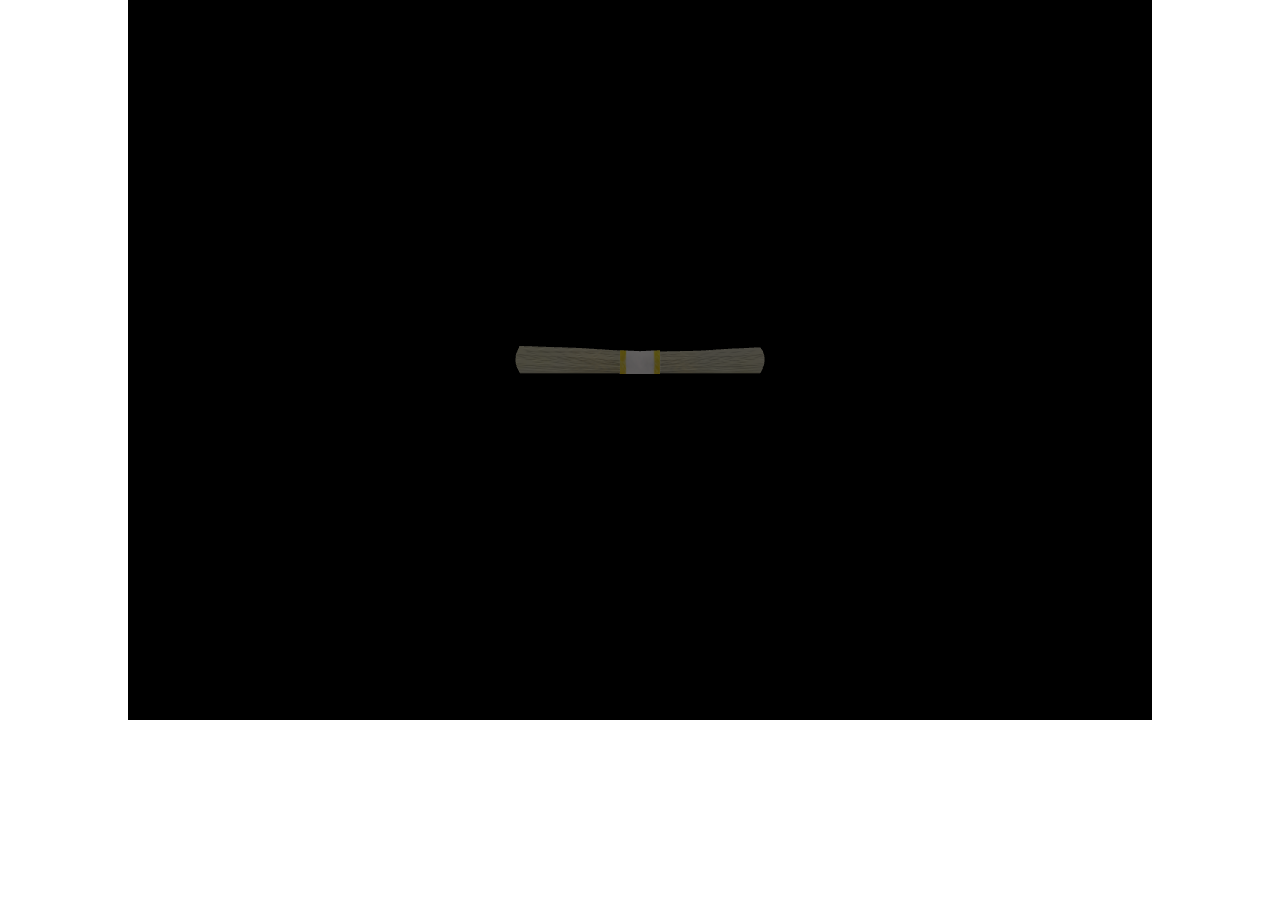
<file: test.html>
<!DOCTYPE html>
<html lang="en">
	<head>
		<title>three.js webgl - OBJLoader + MTLLoader</title>
		<meta charset="utf-8">
		<meta name="viewport" content="width=device-width, user-scalable=no, minimum-scale=1.0, maximum-scale=1.0">
		
		<style>
			body {
				font-family: Monospace;
				background-color: #fff;
				color: #fff;
				margin: 0px;
            }

            #myCanvas{
                width: 80%;
                margin-left: 10%;
            }
            p{
                color: black;
            }
		</style>
	</head>

	<body>

		<div id="container">
		<canvas id="myCanvas"></canvas>

		<script src="js/three.js"></script>

<!--		<script src="js/DDSLoader.js"></script>-->
		<script src="js/MTLLoader.js"></script>
		<script src="js/OBJLoader.js"></script>

		<script src="js/Detector.js"></script>
		<script src="js/stats.min.js"></script>
		<script src="js/OrbitControls.js"></script>

		<script>
            
            if ( ! Detector.webgl ) Detector.addGetWebGLMessage();

//			var container, stats;

			var camera, scene, renderer, controls;

			var mouseX = 0, mouseY = 0;

			var windowHalfX = window.innerWidth / 2;
			var windowHalfY = window.innerHeight / 2;


			init();
			animate();


			function init() {

//				container = document.getElementById( "container" );
//				document.body.appendChild( container );

				camera = new THREE.PerspectiveCamera( 5, window.innerWidth / window.innerHeight, 1, 2000 );
				camera.position.z = 5;

                
                

				// scene

				scene = new THREE.Scene();

				var ambientLight = new THREE.AmbientLight( 0xcccccc, 0.8 );
				scene.add( ambientLight );

//				var pointLight = new THREE.PointLight( 0xffffff, 0.8 );
//				camera.add( pointLight );
//				scene.add( camera );

				// model

				var onProgress = function ( xhr ) {

					if ( xhr.lengthComputable ) {

						var percentComplete = xhr.loaded / xhr.total * 100;
						console.log( Math.round( percentComplete, 2 ) + '% downloaded' );

					}

				};

				var onError = function ( xhr ) { };

//				THREE.Loader.Handlers.add( /\.dds$/i, new THREE.DDSLoader() );

                
                var objtest = new THREE.MTLLoader()
					.setPath( 'money/' )
					.load( 'test.mtl', function ( materials ) {

						materials.preload();

						new THREE.OBJLoader()
							.setMaterials( materials )
							.setPath( 'money/' )
							.load( 'test.obj', function ( object ) {

					            object.position.y = 0;
								scene.add( object );

							}, onProgress, onError );
                        var mesh = new THREE.Mesh (object, material);
                        mesh.update


					} );
                
                
                
				//

				renderer = new THREE.WebGLRenderer({canvas: document.getElementById('myCanvas'), antialias:true});
				renderer.setPixelRatio( window.devicePixelRatio );
				renderer.setSize( window.innerWidth*0.8, window.innerHeight*0.8 );
				container.appendChild( renderer.domElement );

                
//                document.addEventListener( 'mousewheel', onDocumentMouseWheel, false );

//				document.addEventListener( 'mousemove', onDocumentMouseMove, false );
                controls = new THREE.OrbitControls(camera, renderer.domElement);
                
                
                
                controls.enableDamping = true; // an animation loop is required when either damping or auto-rotation are enabled
				controls.dampingFactor = 0.25;
				controls.screenSpacePanning = false;
				controls.minDistance = 100;
				controls.maxDistance = 500
				controls.maxPolarAngle = Math.PI / 2;

				//

				window.addEventListener( 'resize', onWindowResize, false );

			}

//			function onWindowResize() {
//
//				windowHalfX = window.innerWidth / 2;
//				windowHalfY = window.innerHeight / 2;
//
//				camera.aspect = window.innerWidth / window.innerHeight;
//				camera.updateProjectionMatrix();
//
//				renderer.setSize( window.innerWidth, window.innerHeight );
//
//			}
//
//			function onDocumentMouseMove( event ) {
//
//				mouseX = ( event.clientX - windowHalfX ) / 2;
//				mouseY = ( event.clientY - windowHalfY ) / 2;
//
//			}

			//

			function animate() {

				window.requestAnimationFrame( animate );
                controls.update();
				render();

			}

			function render() {
//
//				camera.position.x += ( mouseX - camera.position.x ) * .05;
//				camera.position.y += ( - mouseY - camera.position.y ) * .05;
//
//				camera.lookAt( scene.position );

				renderer.render( scene, camera );
                controls.update();

			}
            
            function onWindowResize() {
				camera.aspect = window.innerWidth / window.innerHeight;
				camera.updateProjectionMatrix();
				renderer.setSize( window.innerWidth, window.innerHeight );
			}

		</script>
				</div>

	</body>
</html>
</file>
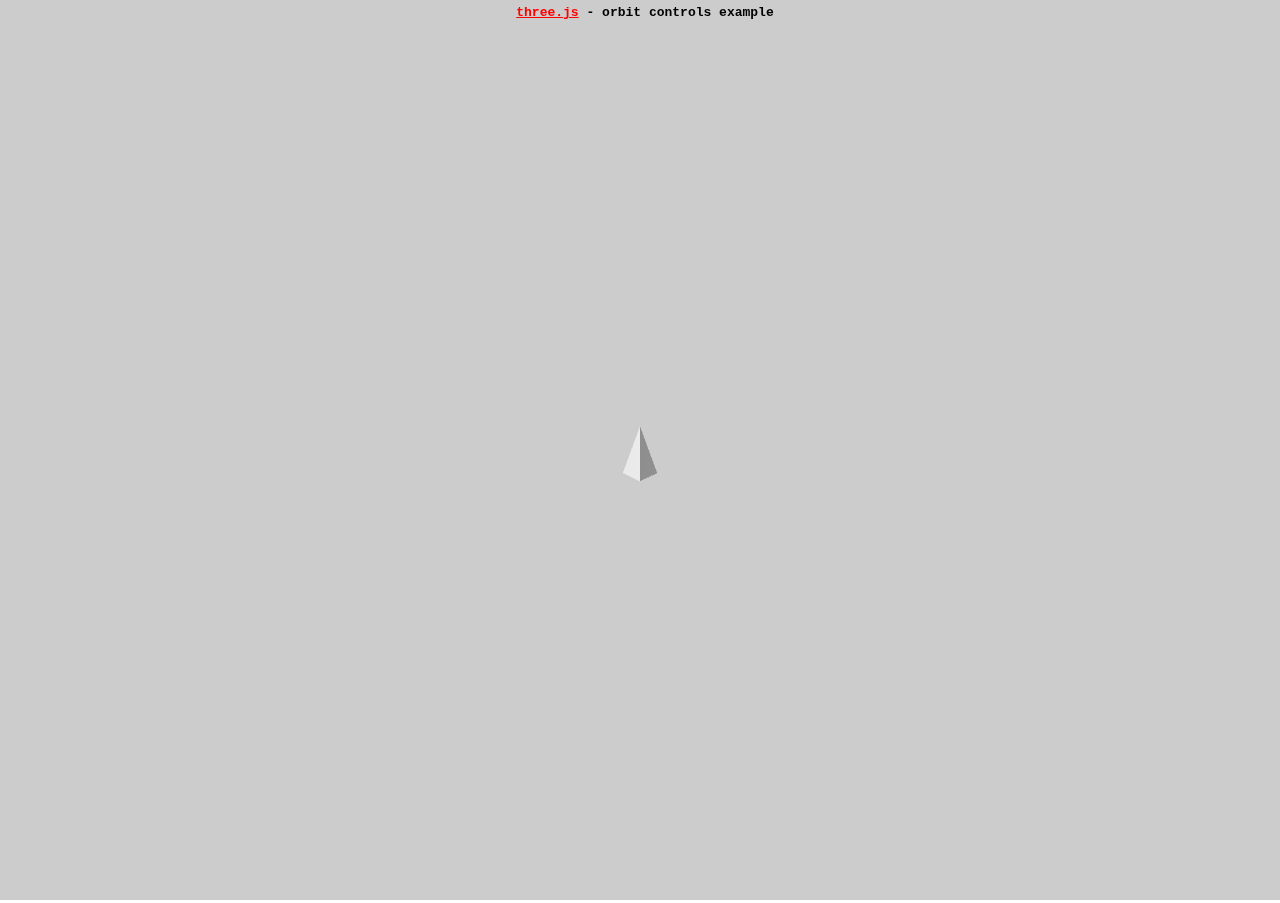
<file: test1.html>
<!DOCTYPE html>
<html lang="en">
	<head>
		<title>three.js webgl - orbit controls</title>
		<meta charset="utf-8">
		<meta name="viewport" content="width=device-width, user-scalable=no, minimum-scale=1.0, maximum-scale=1.0">
		<style>
			body {
				color: #000;
				font-family:Monospace;
				font-size:13px;
				text-align:center;
				font-weight: bold;

				background-color: #fff;
				margin: 0px;
				overflow: hidden;
			}

			#info {
				color:#000;
				position: absolute;
				top: 0px; width: 100%;
				padding: 5px;

			}

			a {
				color: red;
			}
		</style>
	</head>

	<body>
		<div id="info">
			<a href="http://threejs.org" target="_blank" rel="noopener">three.js</a> - orbit controls example
		</div>

		<script src="js/three.js"></script>
		<script src="js/OrbitControls.js"></script>
		<script src="js/Detector.js"></script>

		<script>

			if ( ! Detector.webgl ) Detector.addGetWebGLMessage();

			var camera, controls, scene, renderer;

			init();
			//render(); // remove when using next line for animation loop (requestAnimationFrame)
			animate();

			function init() {

				scene = new THREE.Scene();
				scene.background = new THREE.Color( 0xcccccc );
				scene.fog = new THREE.FogExp2( 0xcccccc, 0.002 );

				renderer = new THREE.WebGLRenderer( { antialias: true } );
				renderer.setPixelRatio( window.devicePixelRatio );
				renderer.setSize( window.innerWidth, window.innerHeight );
				document.body.appendChild( renderer.domElement );

				camera = new THREE.PerspectiveCamera( 60, window.innerWidth / window.innerHeight, 1, 1000 );
				camera.position.set( 400, 200, 0 );

				// controls

				controls = new THREE.OrbitControls( camera, renderer.domElement );

				//controls.addEventListener( 'change', render ); // call this only in static scenes (i.e., if there is no animation loop)

				controls.enableDamping = true; // an animation loop is required when either damping or auto-rotation are enabled
				controls.dampingFactor = 0.25;

				controls.screenSpacePanning = false;

				controls.minDistance = 10;
				controls.maxDistance = 1000

				controls.maxPolarAngle = Math.PI / 2;

				// world

				var geometry = new THREE.CylinderBufferGeometry( 0, 10, 30, 4, 1 );
				var material = new THREE.MeshPhongMaterial( { color: 0xffffff, flatShading: true } );
                



					var mesh = new THREE.Mesh( geometry, material );
					mesh.position.x = 0;
					mesh.position.y = 0;
					mesh.position.z = 0;
					mesh.updateMatrix();
					mesh.matrixAutoUpdate = false;
					scene.add( mesh );


				// lights

				var light = new THREE.DirectionalLight( 0xffffff );
				light.position.set( 1, 1, 1 );
				scene.add( light );

				var light = new THREE.DirectionalLight( 0x002288 );
				light.position.set( - 1, - 1, - 1 );
				scene.add( light );

				var light = new THREE.AmbientLight( 0x222222 );
				scene.add( light );

				//

				window.addEventListener( 'resize', onWindowResize, false );

			}

			function onWindowResize() {

				camera.aspect = window.innerWidth / window.innerHeight;
				camera.updateProjectionMatrix();

				renderer.setSize( window.innerWidth, window.innerHeight );

			}

			function animate() {

				requestAnimationFrame( animate );

				controls.update(); // only required if controls.enableDamping = true, or if controls.autoRotate = true

				render();

			}

			function render() {

				renderer.render( scene, camera );

			}

		</script>

	</body>
</html>
</file>
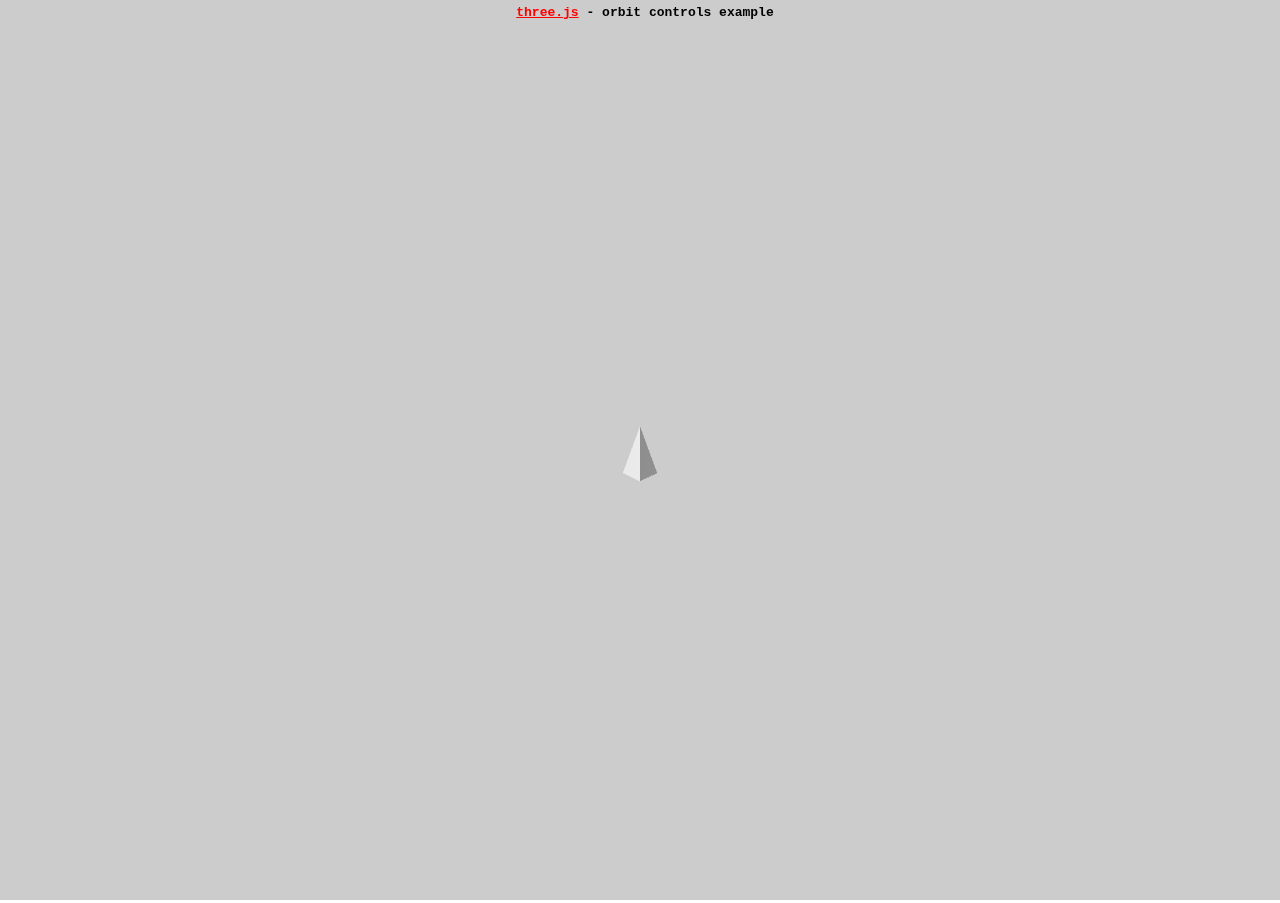
<file: test2.html>
<!DOCTYPE html>
<html lang="en">
	<head>
		<title>three.js webgl - orbit controls</title>
		<meta charset="utf-8">
		<meta name="viewport" content="width=device-width, user-scalable=no, minimum-scale=1.0, maximum-scale=1.0">
		<style>
			body {
				color: #000;
				font-family:Monospace;
				font-size:13px;
				text-align:center;
				font-weight: bold;
				background-color: #fff;
				margin: 0px;
				overflow: hidden;
			}
			#info {
				color:#000;
				position: absolute;
				top: 0px; width: 100%;
				padding: 5px;
			}
			a {
				color: red;
			}
		</style>
	</head>

	<body>
		<div id="info">
			<a href="http://threejs.org" target="_blank" rel="noopener">three.js</a> - orbit controls example
		</div>

		<script src="js/three.js"></script>
		<script src="js/MTLLoader.js"></script>
		<script src="js/OBJLoader.js"></script>
		<script src="js/stats.min.js"></script>
		<script src="js/OrbitControls.js"></script>
		<script src="js/Detector.js"></script>

		<script>
			if ( ! Detector.webgl ) Detector.addGetWebGLMessage();
			var camera, controls, scene, renderer;
			init();
			//render(); // remove when using next line for animation loop (requestAnimationFrame)
			animate();
			function init() {
				scene = new THREE.Scene();
				scene.background = new THREE.Color( 0xcccccc );
				scene.fog = new THREE.FogExp2( 0xcccccc, 0.002 );
				renderer = new THREE.WebGLRenderer( { antialias: true } );
				renderer.setPixelRatio( window.devicePixelRatio );
				renderer.setSize( window.innerWidth, window.innerHeight );
				document.body.appendChild( renderer.domElement );
				camera = new THREE.PerspectiveCamera( 60, window.innerWidth / window.innerHeight, 1, 1000 );
				camera.position.set( 400, 200, 0 );
				// controls
				controls = new THREE.OrbitControls( camera, renderer.domElement );
				//controls.addEventListener( 'change', render ); // call this only in static scenes (i.e., if there is no animation loop)
				controls.enableDamping = true; // an animation loop is required when either damping or auto-rotation are enabled
				controls.dampingFactor = 0.25;
				controls.screenSpacePanning = false;
				controls.minDistance = 100;
				controls.maxDistance = 500
				controls.maxPolarAngle = Math.PI / 2;
				// world
				var geometry = new THREE.CylinderBufferGeometry( 0, 10, 30, 4, 1 );
				var material = new THREE.MeshPhongMaterial( { color: 0xffffff, flatShading: true } );

					var mesh = new THREE.Mesh( geometry, material );
					mesh.position.x = 0;
					mesh.position.y = 0;
					mesh.position.z = 0;
					mesh.updateMatrix();
					mesh.matrixAutoUpdate = false;
					scene.add( mesh );

				// lights
				var light = new THREE.DirectionalLight( 0xffffff );
				light.position.set( 1, 1, 1 );
				scene.add( light );
				var light = new THREE.DirectionalLight( 0x002288 );
				light.position.set( - 1, - 1, - 1 );
				scene.add( light );
				var light = new THREE.AmbientLight( 0x222222 );
				scene.add( light );
				//
				window.addEventListener( 'resize', onWindowResize, false );
			}
			function onWindowResize() {
				camera.aspect = window.innerWidth / window.innerHeight;
				camera.updateProjectionMatrix();
				renderer.setSize( window.innerWidth, window.innerHeight );
			}
			function animate() {
				requestAnimationFrame( animate );
				controls.update(); // only required if controls.enableDamping = true, or if controls.autoRotate = true
				render();
			}
			function render() {
				renderer.render( scene, camera );
			}
		</script>

	</body>
</html>
</file>
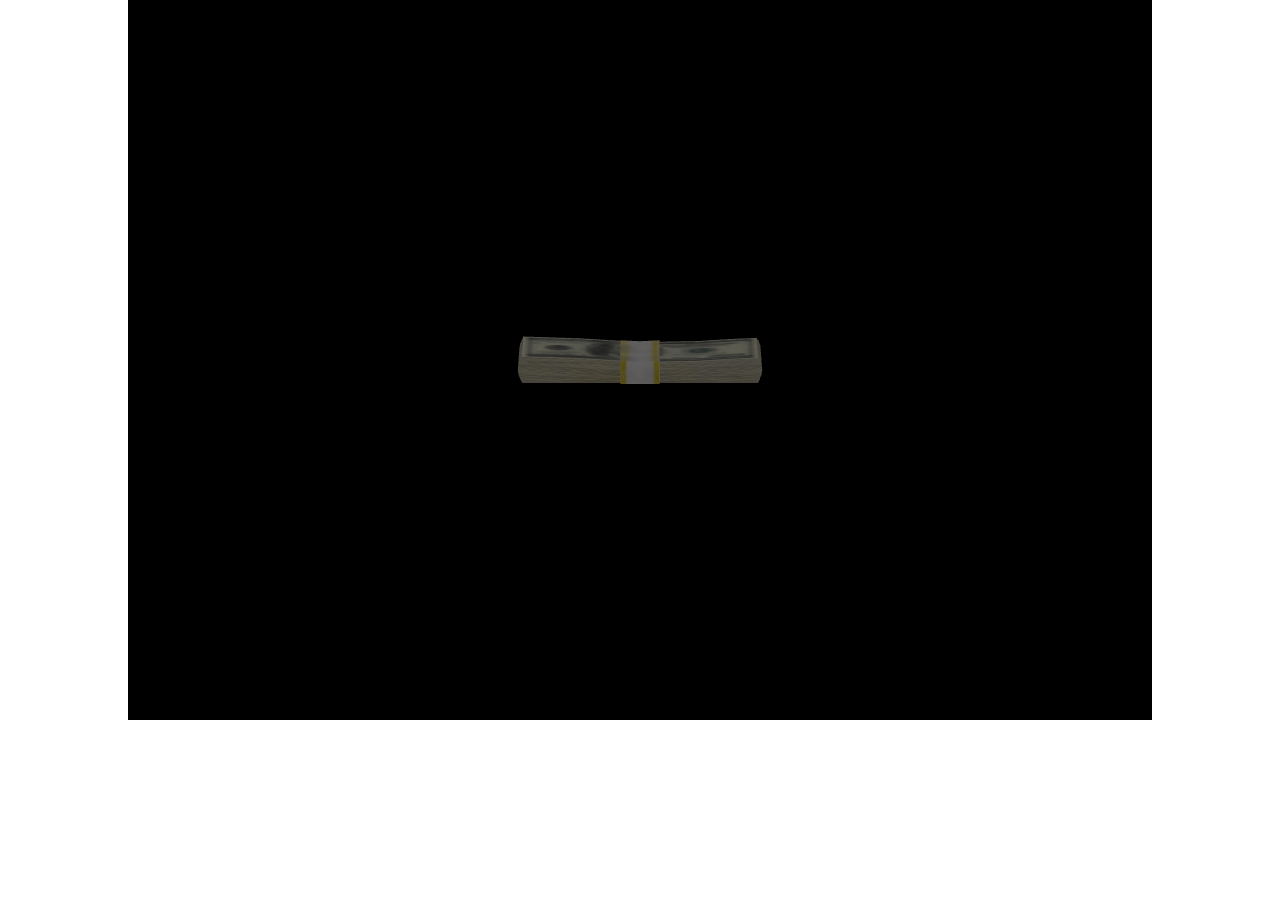
<file: webgl_loader_obj_mtl.html>
<!DOCTYPE html>
<html lang="en">
	<head>
		<title>three.js webgl - OBJLoader + MTLLoader</title>
		<meta charset="utf-8">
		<meta name="viewport" content="width=device-width, user-scalable=no, minimum-scale=1.0, maximum-scale=1.0">
		
		<style>
			body {
				font-family: Monospace;
				background-color: #fff;
				color: #fff;
				margin: 0px;
            }

            #myCanvas{
                width: 80%;
                margin-left: 10%;
            }
            p{
                color: black;
            }
		</style>
	</head>

	<body>

		<div id="container">
		<canvas id="myCanvas"></canvas>

		<script src="js/three.js"></script>

<!--		<script src="js/DDSLoader.js"></script>-->
		<script src="js/MTLLoader.js"></script>
		<script src="js/OBJLoader.js"></script>

		<script src="js/Detector.js"></script>
		<script src="js/stats.min.js"></script>
		<script src="js/OrbitControls.js"></script>

		<script>
            if ( ! Detector.webgl ) Detector.addGetWebGLMessage();
			var camera, controls, scene, renderer;

//			var container, stats;

			var camera, scene, renderer, controls;

			var mouseX = 0, mouseY = 0;

			var windowHalfX = window.innerWidth / 2;
			var windowHalfY = window.innerHeight / 2;


			init();
			animate();


			function init() {

//				container = document.getElementById( "container" );
//				document.body.appendChild( container );

				camera = new THREE.PerspectiveCamera( 5, window.innerWidth / window.innerHeight, 1, 2000 );
				camera.position.z = 5;

                
                

				// scene

				scene = new THREE.Scene();

				var ambientLight = new THREE.AmbientLight( 0xcccccc, 0.8 );
				scene.add( ambientLight );

//				var pointLight = new THREE.PointLight( 0xffffff, 0.8 );
//				camera.add( pointLight );
//				scene.add( camera );

				// model

				var onProgress = function ( xhr ) {

					if ( xhr.lengthComputable ) {

						var percentComplete = xhr.loaded / xhr.total * 100;
						console.log( Math.round( percentComplete, 2 ) + '% downloaded' );

					}

				};

				var onError = function ( xhr ) { };

//				THREE.Loader.Handlers.add( /\.dds$/i, new THREE.DDSLoader() );

                
                var objtest = new THREE.MTLLoader()
					.setPath( 'money/' )
					.load( 'test.mtl', function ( materials ) {

						materials.preload();

						new THREE.OBJLoader()
							.setMaterials( materials )
							.setPath( 'money/' )
							.load( 'test.obj', function ( object ) {

					            object.position.y = 0;
								scene.add( object );

							}, onProgress, onError );
                        
                var mesh = new THREE.Mesh( object, material );

					} );
                
                
                
                
                
				//

				renderer = new THREE.WebGLRenderer({canvas: document.getElementById('myCanvas'), antialias:true});
				renderer.setPixelRatio( window.devicePixelRatio );
				renderer.setSize( window.innerWidth*0.8, window.innerHeight*0.8 );
				container.appendChild( renderer.domElement );

                
//                document.addEventListener( 'mousewheel', onDocumentMouseWheel, false );

//				document.addEventListener( 'mousemove', onDocumentMouseMove, false );
                controls = new THREE.OrbitControls(camera, renderer.domElement);
                camera.position.set( 0, 20, 100 );
                controls.update();

				//

				window.addEventListener( 'resize', onWindowResize, false );

			}

//			function onWindowResize() {
//
//				windowHalfX = window.innerWidth / 2;
//				windowHalfY = window.innerHeight / 2;
//
//				camera.aspect = window.innerWidth / window.innerHeight;
//				camera.updateProjectionMatrix();
//
//				renderer.setSize( window.innerWidth, window.innerHeight );
//
//			}
//
//			function onDocumentMouseMove( event ) {
//
//				mouseX = ( event.clientX - windowHalfX ) / 2;
//				mouseY = ( event.clientY - windowHalfY ) / 2;
//
//			}

			//

			function animate() {

				window.requestAnimationFrame( animate );
                controls.update();
				renderer.render( scene, camera );

			}

			function render() {
//
//				camera.position.x += ( mouseX - camera.position.x ) * .05;
//				camera.position.y += ( - mouseY - camera.position.y ) * .05;
//
//				camera.lookAt( scene.position );

				renderer.render( scene, camera );
                controls.update();

			}
            
            function onWindowResize() {
				camera.aspect = window.innerWidth / window.innerHeight;
				camera.updateProjectionMatrix();
				renderer.setSize( window.innerWidth, window.innerHeight );
			}

		</script>
				</div>

	</body>
</html>
</file>
